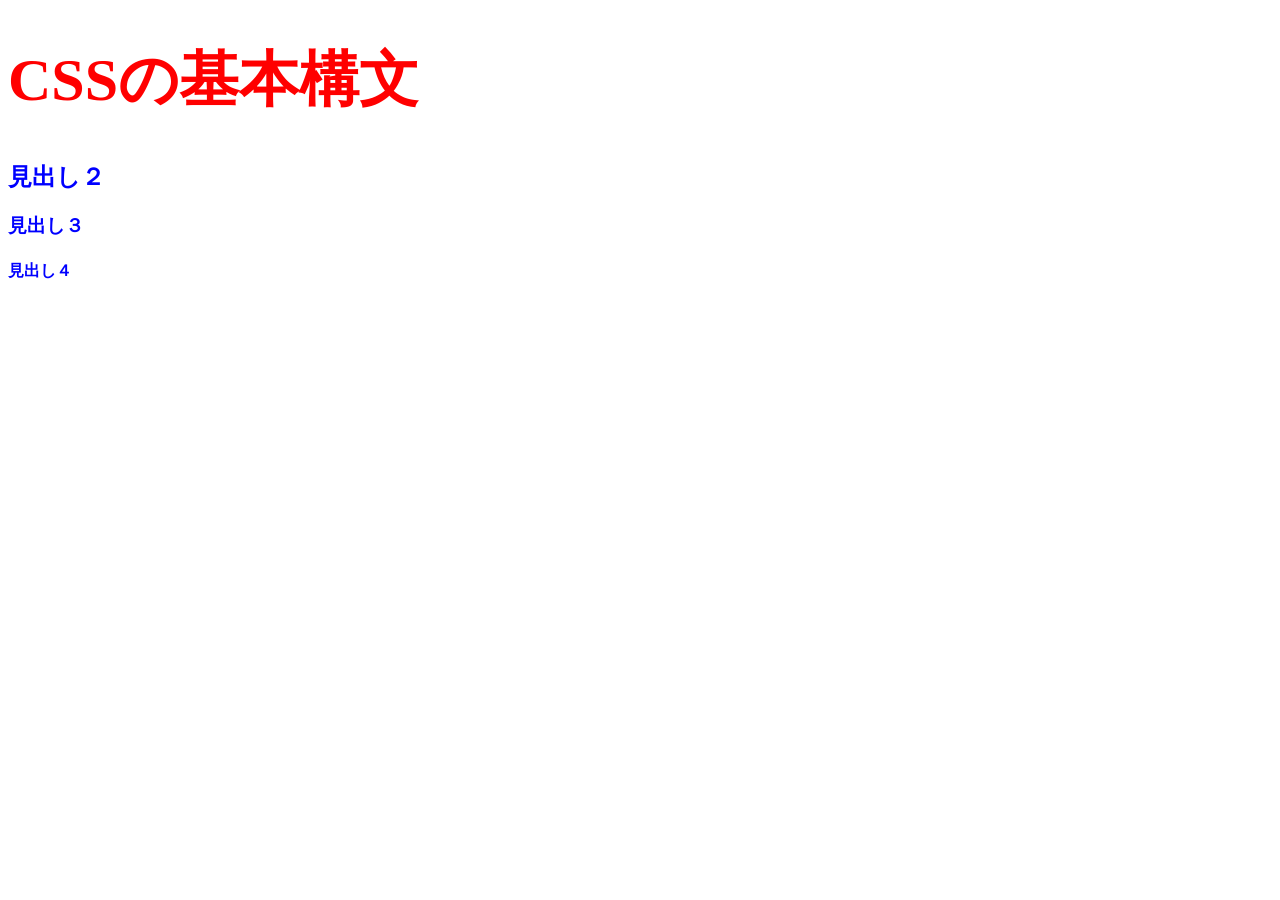
<file: 20260611-hc/css-basic/index.html>
<!DOCTYPE html>
<html lang="ja">
<head>
    <meta charset="UTF-8">
    <title>CSSの基本構文</title>
    <link rel="stylesheet" href="style.css">
</head>
<body>
    <h1>CSSの基本構文</h1>
    <h2>見出し２</h2>
    <h3>見出し３</h3>
    <h4>見出し４</h4>
    
</body>
</html>
</file>
<file: 20260611-hc/css-basic/style.css>
@charset "utf-8";

h1 {
    color: red;
    font-size: 60px;
    
}

h2, h3, h4{
    color: blue;
}
</file>
